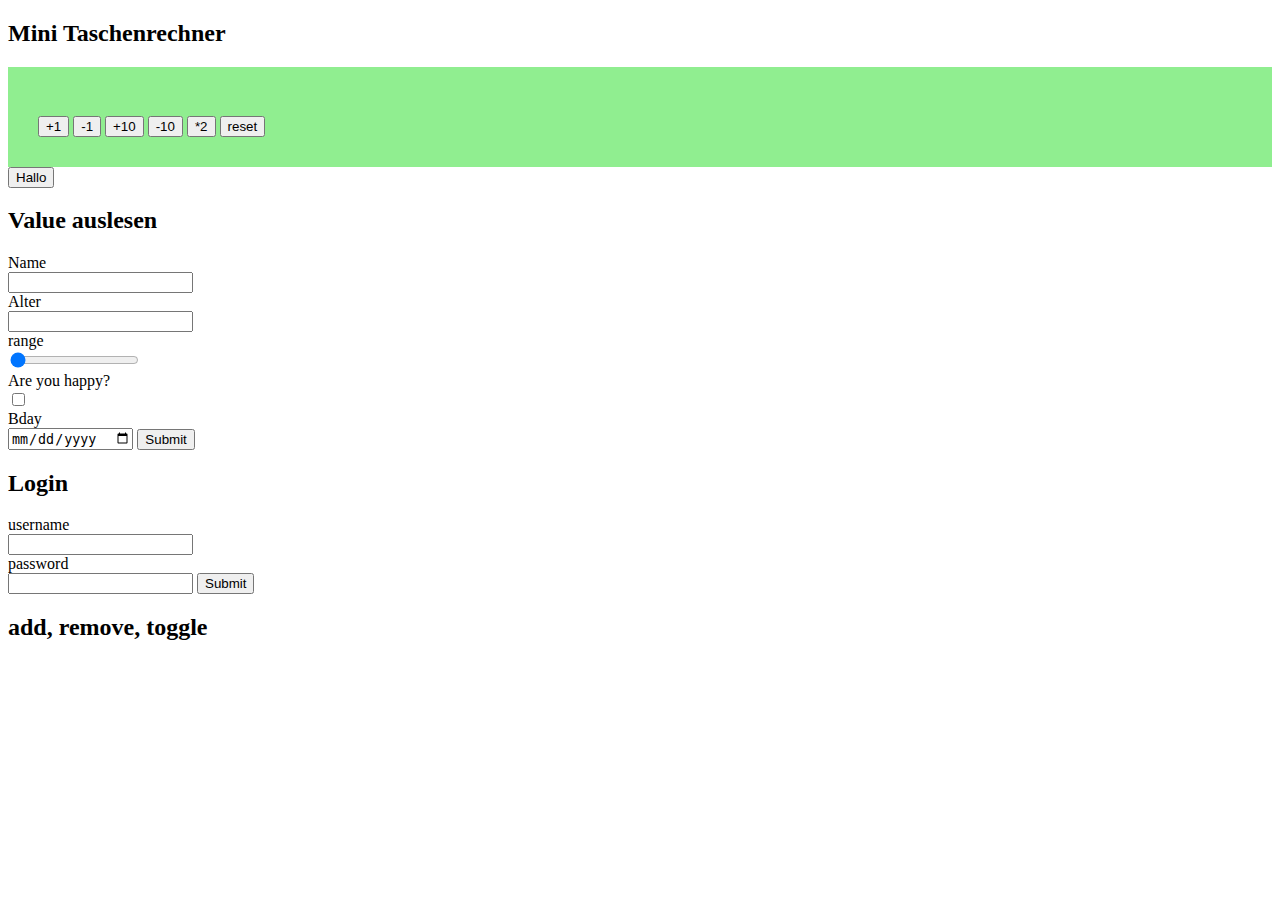
<file: Taschenrechner-mini/index.html>
<!DOCTYPE html>
<html lang="en">
<head>
    <meta charset="UTF-8">
    <meta name="viewport" content="width=device-width, initial-scale=1.0">
    <link rel="stylesheet" href="/Taschenrechner-mini/assets/css/styles.css">
    <title>value, if/else</title>
</head>
<body>
<h2>Mini Taschenrechner</h2>
<section class="counter">
    <h3 class="output-calc"></h3>
    <button onclick="superFunction(+1)">+1</button>
    <button onclick="superFunction(-1)">-1</button>
    <button onclick="superFunction(+10)">+10</button>
    <button onclick="superFunction(-10)">-10</button>
    <button onclick="malZwei()">*2</button>
    <button onclick="reset()">reset</button>
</section>
<button onclick="sayHi('Pius')">Hallo</button>
<div class="btn-output"></div>


<h2>Value auslesen</h2>
<form onsubmit="getInputValue(); return false">
    <!--return false stellt das default verhalten von Formularen aus (sprich die Seite wird nun nicht mehr neu geladen sobald das
        Formular submitted wird)-->
    <label for="name">Name</label>
    <input type="text" id="name" class="name"/>
    <label for="number">Alter</label>
    <input type="number" id="number" class="number" />
    <label for="range">range</label>
    <input type="range" id="range" class="range" min="0" max="50" step="1" value="0" />
    <label for="checkbox">Are you happy?</label>
    <input type="checkbox" id="checkbox" class="checkbox">
    <label for="bday">Bday</label>
    <input type="date" id="bday" class="bday"/>
 <input type="submit"/>
 <p class="form-output"></p>
</form>

<h2>Login</h2>
<form onsubmit="checkUserData(); return false">
<label for="username">username</label>
<input type="text" id="username"/>
<label for="password">password</label>
<input type="password" id="password"/>
<input type="submit"/>
<div id="login-feedback"></div>
</form>

<h2>add, remove, toggle</h2>
<h3></h3>

    <script src="/Taschenrechner-mini/assets/js/main.js"></script>
</body>
</html>
</file>
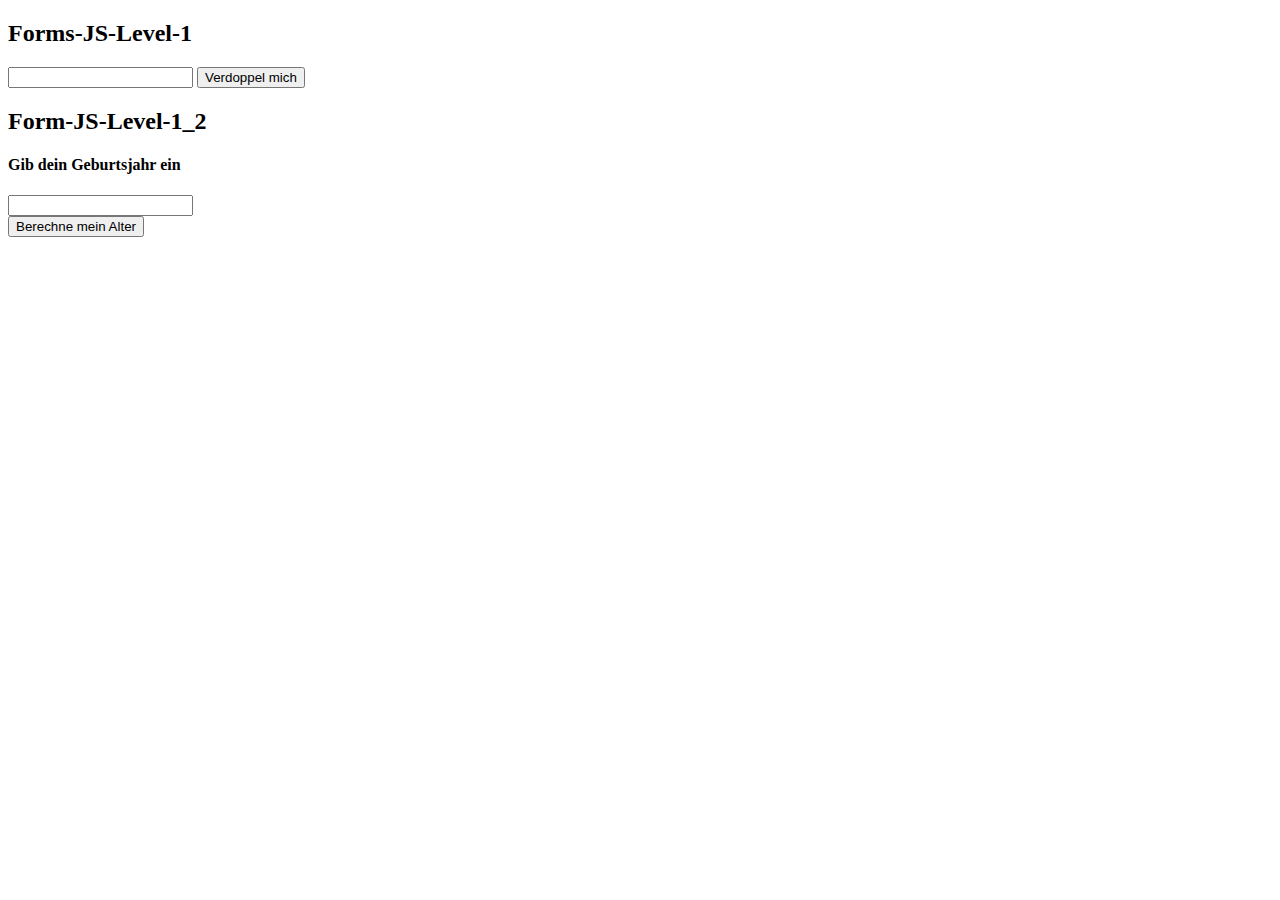
<file: Forms-JS/Level1_1/index.html>
<!DOCTYPE html>
<html lang="en">
<head>
    <meta charset="UTF-8">
    <meta name="viewport" content="width=device-width, initial-scale=1.0">
    <title>Document</title>
</head>
<body>
    
    <h2>Forms-JS-Level-1</h2>
    <form onsubmit="VerdoppelMich(); return false">
        <label type="number" for="number" id=""></label>
        <input type="number" id="alter">
        <button type="submit">Verdoppel mich</button>
    </form>
    <p id="ergebnis"></p>
    
    <h2>Form-JS-Level-1_2</h2>
    <h4>Gib dein Geburtsjahr ein</h4>
    <form onsubmit="berechneAlter(); return false">
    <label for="jahr" id=""></label>
    <input type="number" id="jahr"><br>
    <button type="submit">Berechne mein Alter</button>
    </form>
    <p id="ergebnisZwei"></p>
    <script src="/Forms-JS/Level1_1/assets/js/index.js"></script>
</body>
</html>
</file>
<file: Taschenrechner-mini/assets/css/styles.css>
.counter{
    background-color: lightgreen;
    padding: 30px;
}


label{
    display: block;
}
</file>
